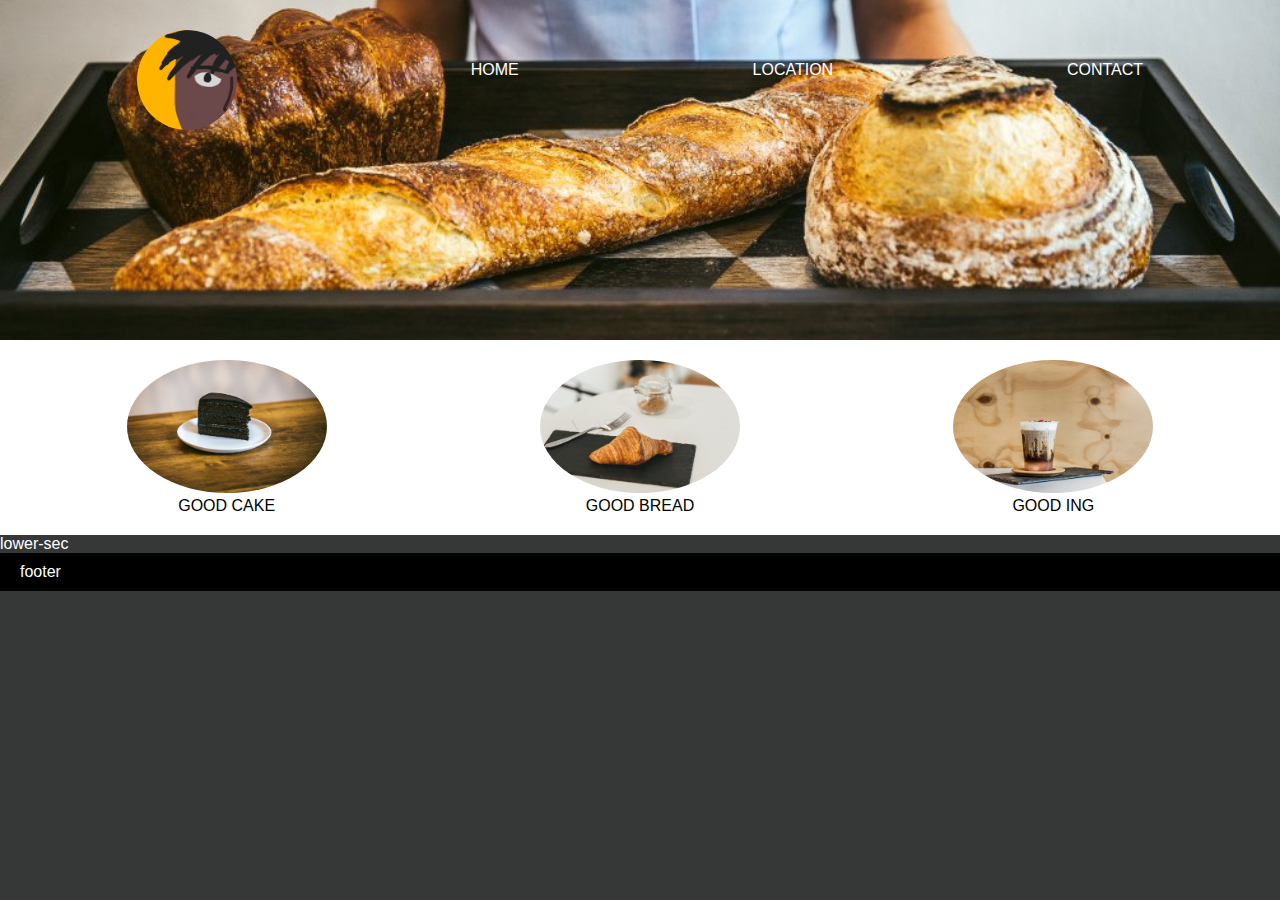
<file: index.html>
<!DOCTYPE html>
<html>
    <head>
        <title>My Page !!</title>
        <link rel="stylesheet" href="styles.css">
    </head>
    <body>
        <header>
            <nav>
                <ul>
                    
                    <li class ="logo"><a href="index.html">Logo</a></li>
                    <li class ="home"><a href="index.html">Home</a></li>
                    <li>  <a href="location.html">Location</a></li>
                    <li><a href="contact.html">Contact</a></li>

                </ul>
            </nav>
            <title>Title</title>
        </header>
        <section class="features">
            <figure>
                <img src="images/cake.jpg" alt="cake">
                <figcaption>Good cake</figcaption>
            </figure>
            <figure>
                <img src="images/bread.jpg" alt="bread">
                <figcaption>Good bread</figcaption>
            </figure>
            <figure>
                <img src="images/img01.jpg" alt="cake">
                <figcaption>Good ing</figcaption>
            </figure>
        </section>
        <section>lower-sec</section>
        <footer>footer</footer>


        
    </body>
</html>
</file>
<file: styles.css>
body{
    background-color: #363838;
    color: white;
    font-family: Arial, Helvetica, sans-serif;
    margin: 0px;
    padding: 0px;

}
header{
    background-color: black;
    padding: 20px ;
    background-image: url('images/banner.jpg');
    background-position: center;
    background-size: 100%;
  
    height: 300px;
}
section.features{
    background: white;
    color: black;
    padding: 20px;
    display: flex;
    flex-wrap: wrap;


}

figure{
    margin: auto;
    width: 200px;
    text-align:center;
    text-transform: uppercase;
}
figure img{
    width: 200px;
    border-radius: 50%;
}
footer{
    background: black;
    padding: 10px 20px;
}
div{
    background: pink;
    
    width: 100px;
    margin:  auto;
}
ul{
    margin: 0;
    padding: 0;
    list-style-type: none;
    display: flex;
    
    
}
li{
    background-color:none;
    margin: auto;
}
a:hover{
    color: green;
    border-radius: 20%;

}
header .logo a{
    background-color: gray;
    background-image: url('images/benzlogo.PNG');
    background-size: 100px;
    display: inline-block;
    background-repeat: no-repeat;
    position: relative;
    width : 100px;
    height: 100px;
    text-indent: -999999px;
    top: 10px;
    border-radius: 50%;
}

header a{
    color:  white;
    text-transform: uppercase;
    text-decoration: none;
    display: inline-block;
    

}

@media screen and (max-width:550px){
    header .home {
        display: none;
    }
    header{
        height: 150px;
    }
    header .logo a{
        position: relative;
        top: 30px;
    }
    header ul{
        margin-top: 0px;
        padding-top: 0px;
        position: relative;
        top: -30px;
    }
     
}
</file>
